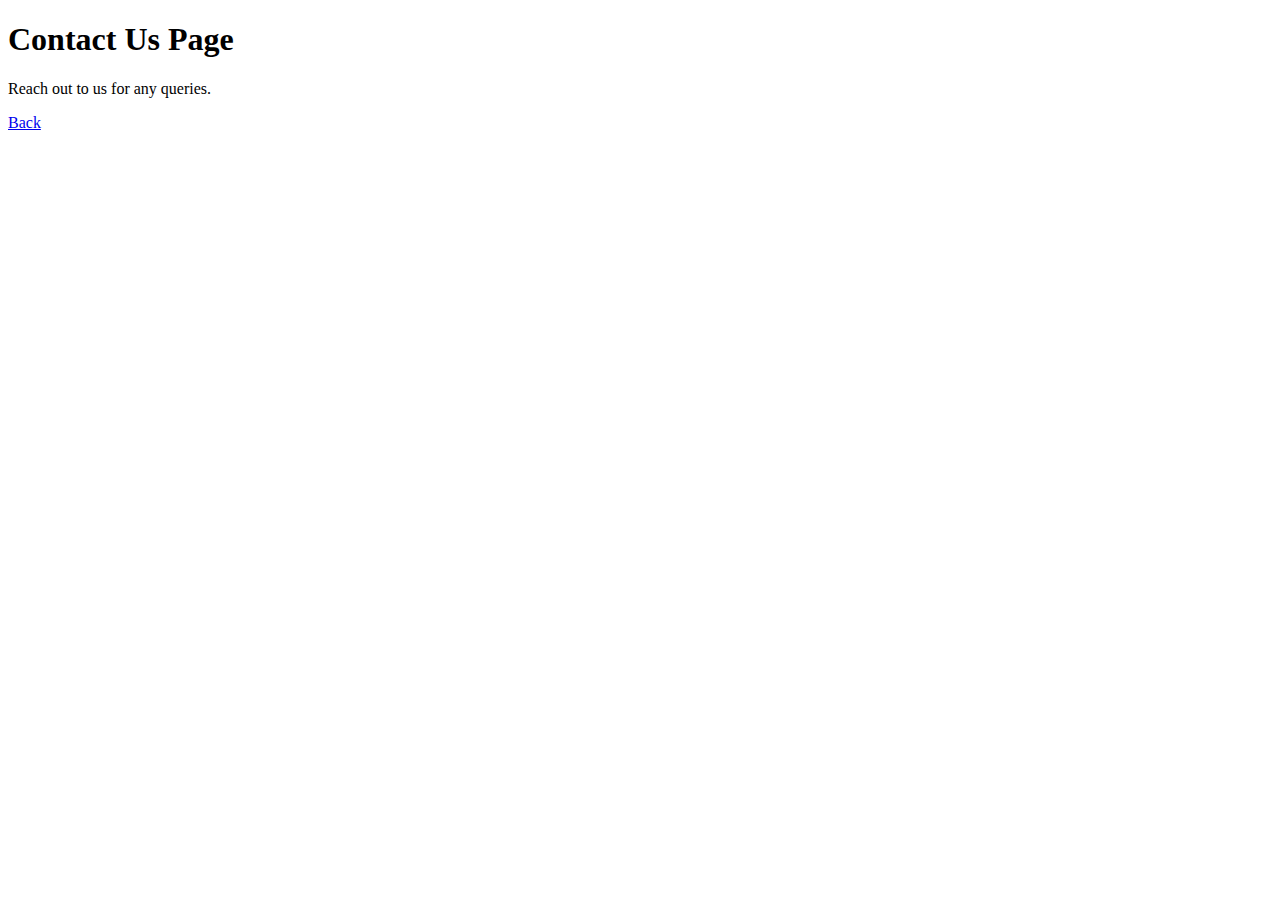
<file: contactUs.html>
<!DOCTYPE html>
<html lang="en">
<head>
  <meta charset="UTF-8" />
  <title>Contact Us</title>
</head>
<body>
  <h1>Contact Us Page</h1>
  <p>Reach out to us for any queries.</p>
  <a href="index.html">Back</a>
</body>
</html>
</file>
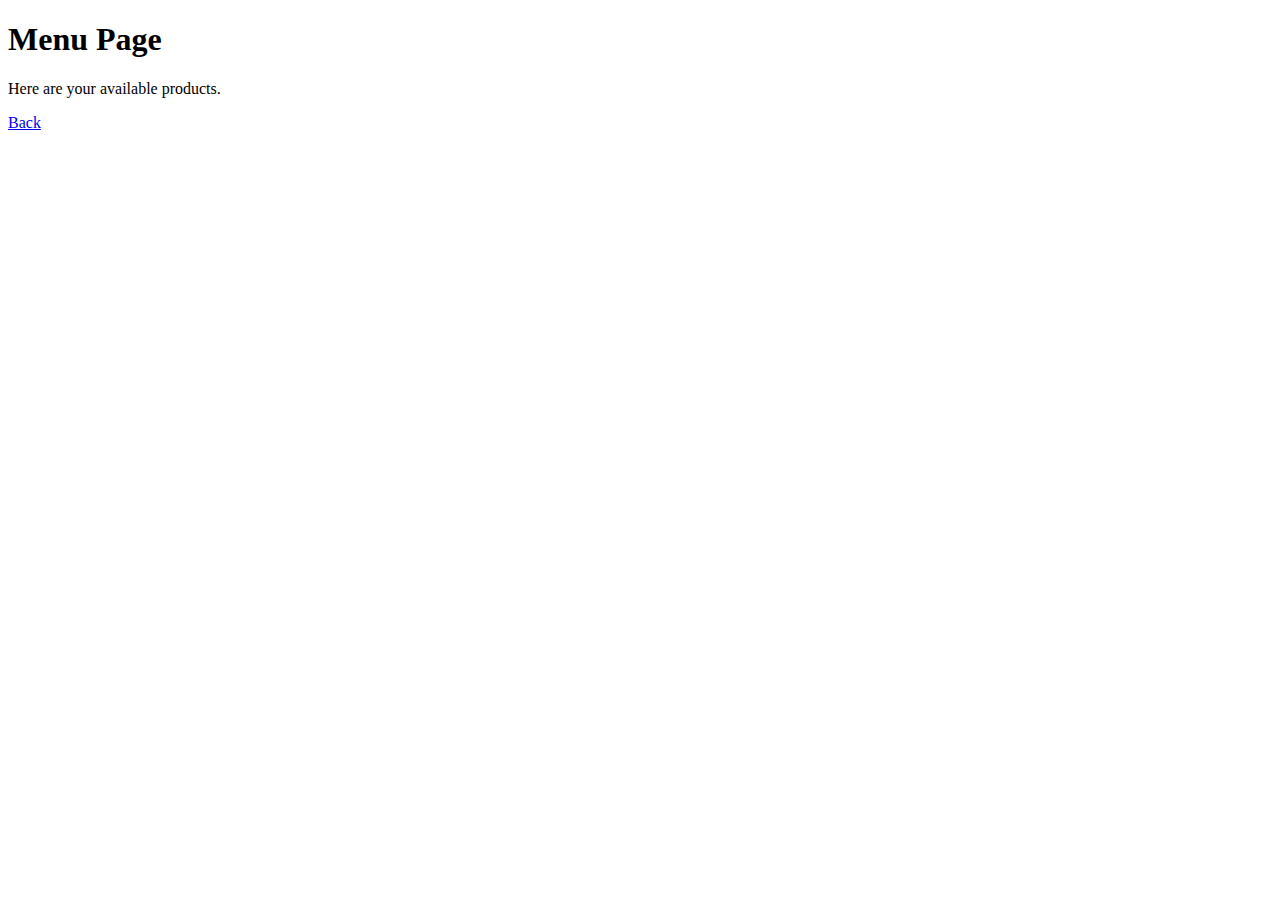
<file: menu.html>
<!DOCTYPE html>
<html lang="en">
<head>
  <meta charset="UTF-8" />
  <title>Menu</title>
</head>
<body>
  <h1>Menu Page</h1>
  <p>Here are your available products.</p>
  <a href="index.html">Back</a>
</body>
</html>
</file>
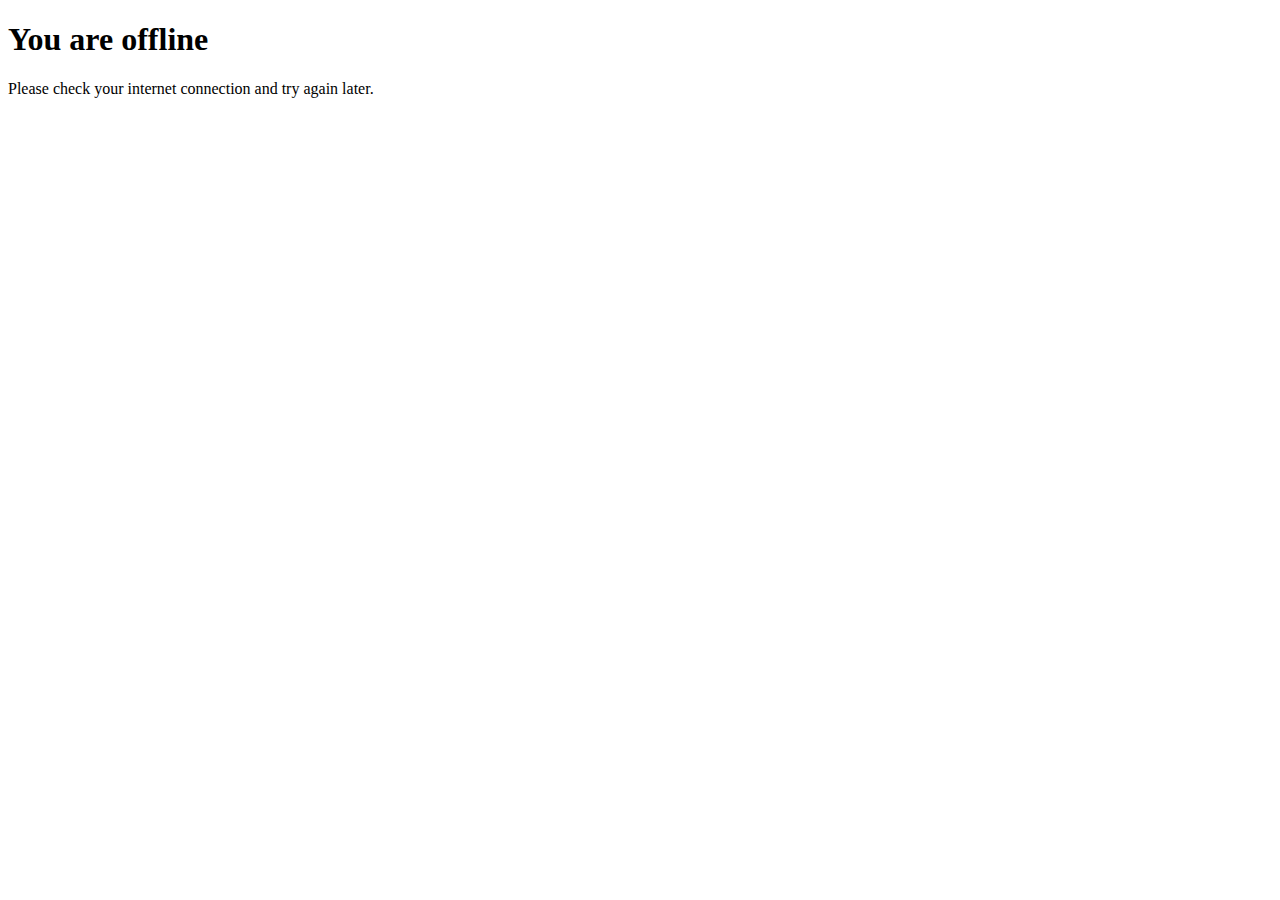
<file: offline.html>
<!DOCTYPE html>
<html lang="en">
<head>
  <meta charset="UTF-8" />
  <title>Offline</title>
</head>
<body>
  <h1>You are offline</h1>
  <p>Please check your internet connection and try again later.</p>
</body>
</html>
</file>
